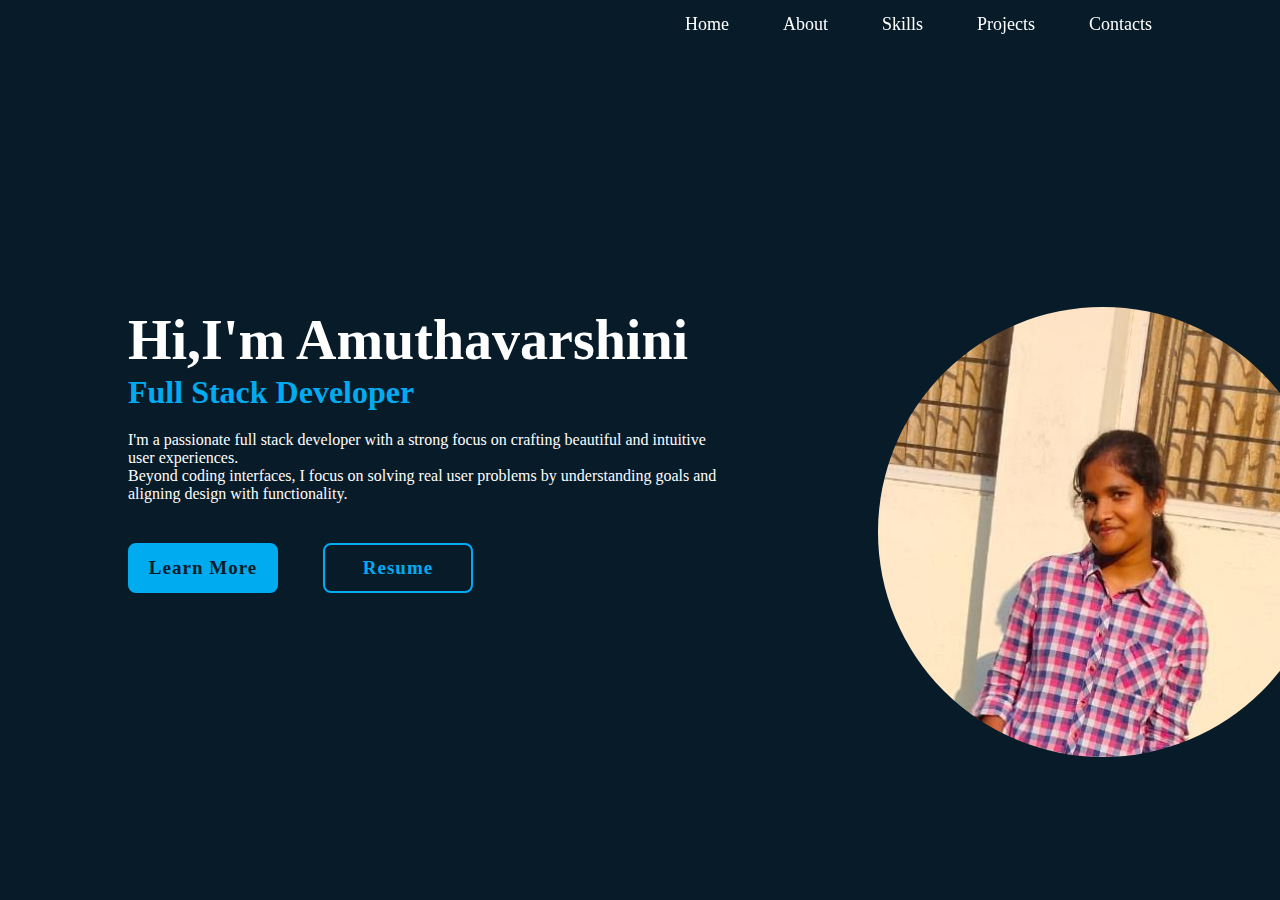
<file: index.html>
<!DOCTYPE html>
<html lang="en">
<head>
    <meta charset="UTF-8">
    <meta name="viewport" content="width=device-width, initial-scale=1.0">
    <title>My Personal Portfolio</title>
    <link rel="stylesheet" href="portfolio.css">
</head>
<body>
    <header class="header">
        <a href="#" class="logo">Amuthavarshini</a>
        <nav class="navbar">
            <a href="#" class="act">Home</a>
            <a href="about.html">About</a>
            <a href="skills.html">Skills</a>
            <a href="projects.html">Projects</a>
            <a href="contact.html">Contacts</a>
        </nav>
    </header>
    <section class="home">
        <div class="align">
        <div class="home-content">
        <h1>Hi,I'm Amuthavarshini</h1>
        <h3>Full Stack Developer</h3>
        <p>
            I'm a passionate full stack developer with a strong focus on crafting beautiful and intuitive user experiences.<br>
        Beyond coding interfaces, I focus on solving real user problems by understanding goals and aligning design with functionality.</p>
        <div class="btn-box">
            <a href="about.html">Learn More</a>
            <a href="Amuthavarshini.pdf">Resume</a>
        </div>
        </div>
        <div class="image">
            <img src="IMG-20250624-WA0073.jpg" alt="" style="height: 450px;width: 450px;border-radius: 250px;">
        </div></div>
    </section>
    
</body>
</html>
</file>
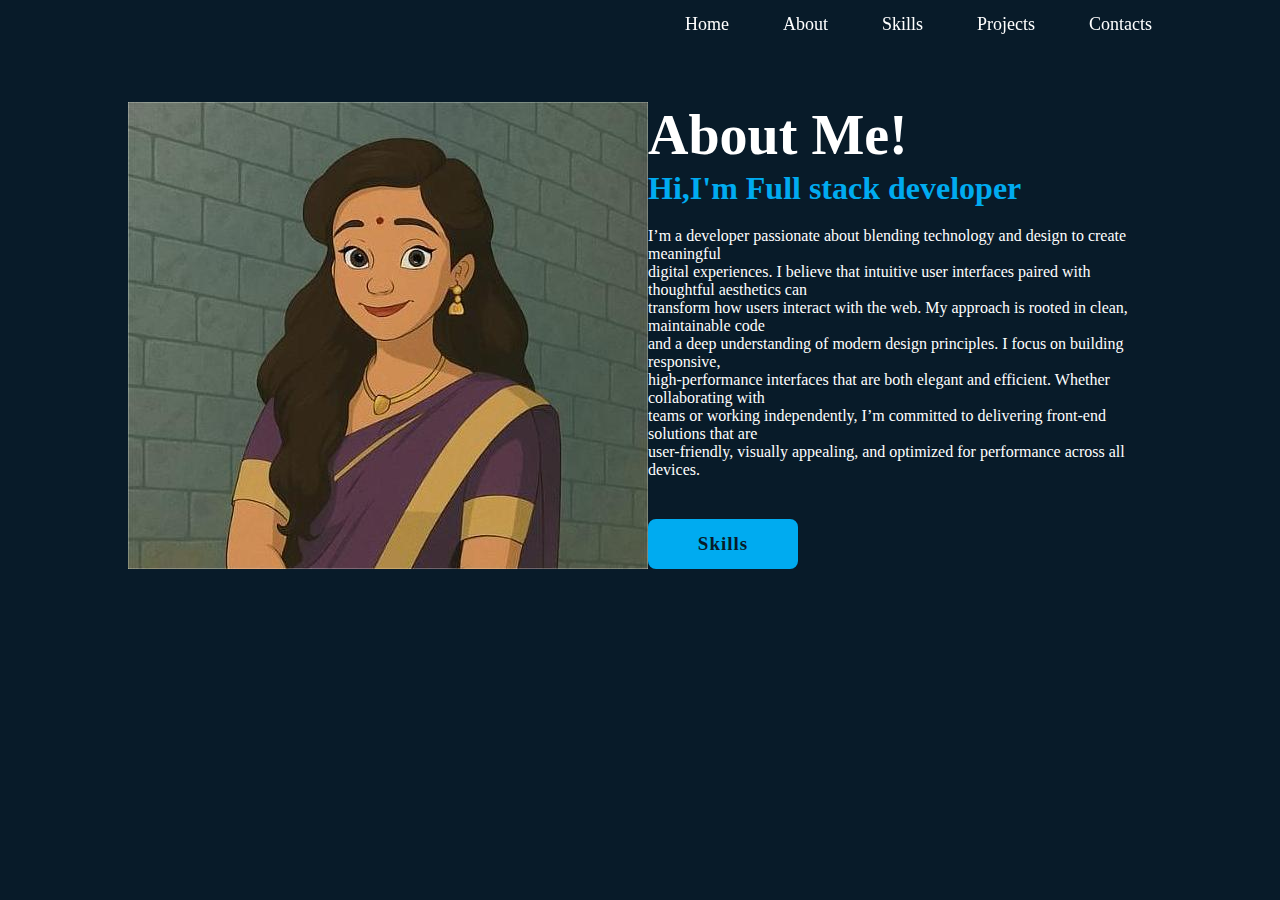
<file: about.html>
<!DOCTYPE html>
<html lang="en">
<head>
    <meta charset="UTF-8">
    <meta name="viewport" content="width=device-width, initial-scale=1.0">
    <title>Document</title>
    <link rel="stylesheet" href="portfolio.css">
</head>
<body>
    <header class="header">
        <a href="#" class="logo">Amuthavarshini</a>
        <nav class="navbar">
            <a href="portfolio.html" class="act">Home</a>
            <a href="#">About</a>
            <a href="skills.html">Skills</a>
            <a href="projects.html">Projects</a>
            <a href="contact.html">Contacts</a>
        </nav>
    </header>
        <div class="abt">
        <div><img src="WhatsApp Image .jpg" alt=""></div>
        <div>
        <h1>About Me!</h1>
        <h3>Hi,I'm Full stack developer</h3>
        <p>I’m a developer passionate about blending technology and design to create meaningful <br> digital experiences. 
            I believe that intuitive user interfaces paired with thoughtful aesthetics can  <br>transform how users interact with the web.
             My approach is rooted in clean, maintainable code <br>and a deep understanding of modern design principles.
              I focus on building responsive, <br>high-performance interfaces that are both elegant and efficient. 
              Whether collaborating with <br>teams or working independently, I’m committed to delivering front-end solutions that are <br>
               user-friendly, visually appealing, and optimized for performance across all devices.</p>
              
               <div class="btn-box">
                <a href="skills.html">Skills</a>
        </div></div></div>
        
    

        
    </ul>
    
    
</body>
</html>
</file>
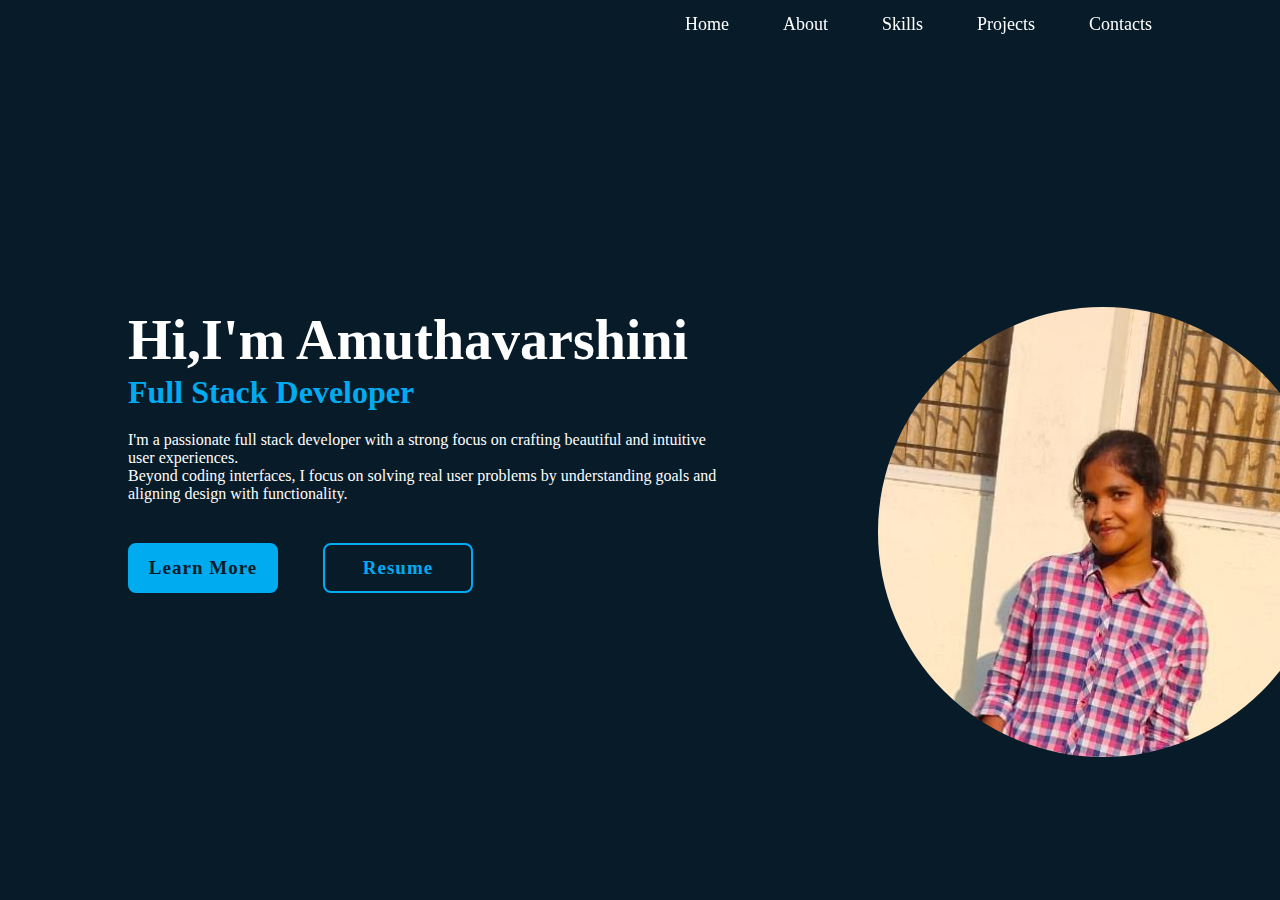
<file: portfolio.html>
<!DOCTYPE html>
<html lang="en">
<head>
    <meta charset="UTF-8">
    <meta name="viewport" content="width=device-width, initial-scale=1.0">
    <title>My Personal Portfolio</title>
    <link rel="stylesheet" href="portfolio.css">
</head>
<body>
    <header class="header">
        <a href="#" class="logo">Amuthavarshini</a>
        <nav class="navbar">
            <a href="#" class="act">Home</a>
            <a href="about.html">About</a>
            <a href="skills.html">Skills</a>
            <a href="projects.html">Projects</a>
            <a href="contact.html">Contacts</a>
        </nav>
    </header>
    <section class="home">
        <div class="align">
        <div class="home-content">
        <h1>Hi,I'm Amuthavarshini</h1>
        <h3>Full Stack Developer</h3>
        <p>
            I'm a passionate full stack developer with a strong focus on crafting beautiful and intuitive user experiences.<br>
        Beyond coding interfaces, I focus on solving real user problems by understanding goals and aligning design with functionality.</p>
        <div class="btn-box">
            <a href="about.html">Learn More</a>
            <a href="Amuthavarshini_Resume.pdf">Resume</a>
        </div>
        </div>
        <div class="image">
            <img src="IMG-20250624-WA0073.jpg" alt="" style="height: 450px;width: 450px;border-radius: 250px;">
        </div></div>
    </section>
    
</body>
</html>
</file>
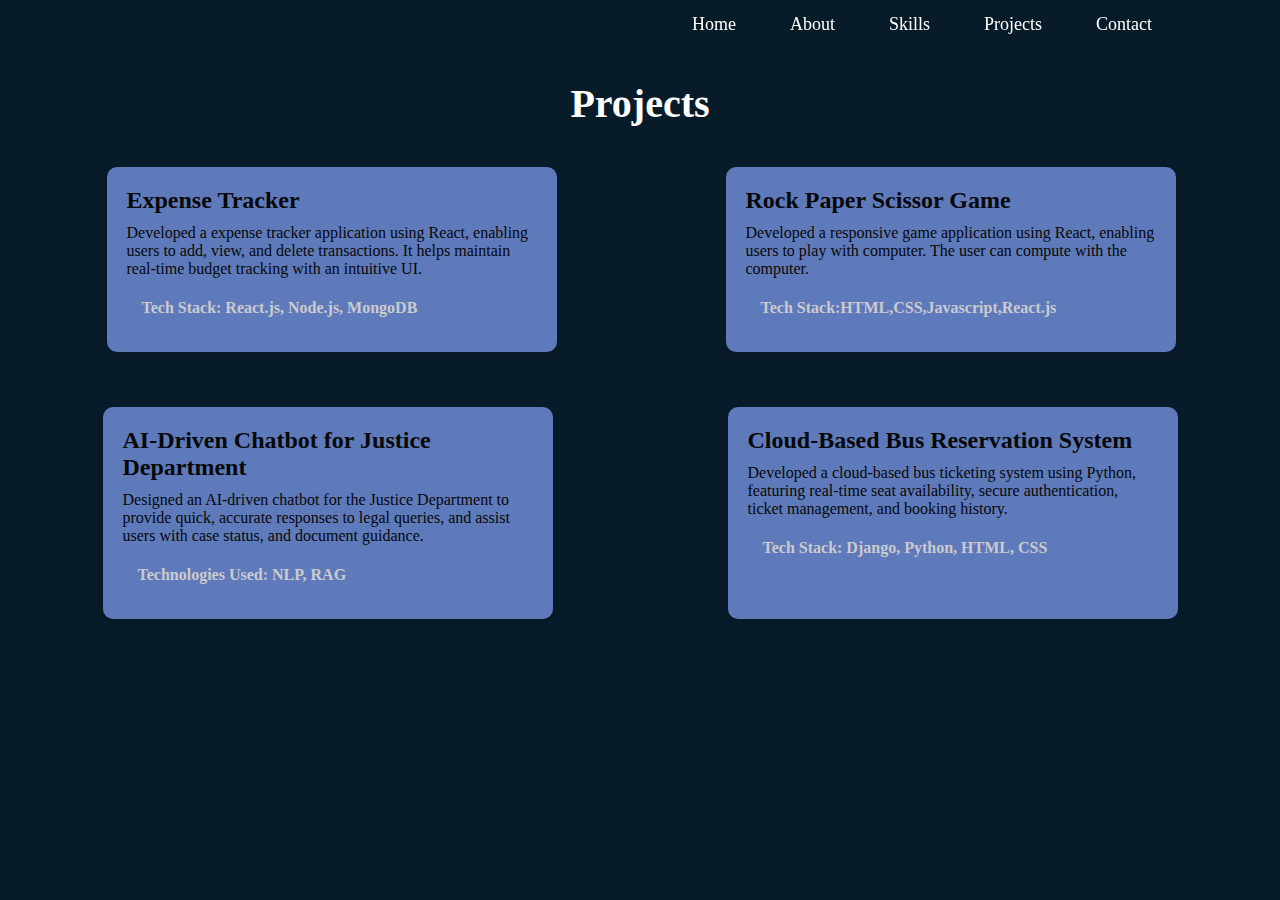
<file: projects.html>
<!DOCTYPE html>
<html lang="en">
<head>
  <meta charset="UTF-8" />
  <meta name="viewport" content="width=device-width, initial-scale=1.0" />
  <title>Projects | Amuthavarshini</title>
  <link rel="stylesheet" href="portfolio.css" />
</head>
<body>
  <header class="header">
    <a href="#" class="logo">Amuthavarshini</a>
    <nav class="navbar">
      <a href="portfolio.html" class="act">Home</a>
      <a href="about.html">About</a>
      <a href="skills.html">Skills</a>
      <a href="#">Projects</a>
      <a href="contact.html">Contact</a>
    </nav>
  </header>

  <section class="top">
    <h1>Projects</h1>
    <div class="pro">
    <div class="box">
      <h2>Expense Tracker</h2>
      <p>
        Developed a expense tracker application using React, enabling users to add, view, and
        delete transactions. It helps maintain real-time budget tracking with an intuitive UI.
      </p>
      <h3>Tech Stack: React.js, Node.js, MongoDB</h3>
    </div>
     <div class="box">
      <h2>Rock Paper Scissor Game</h2>
      <p>
        Developed a responsive game application using React, enabling users to play with computer.
         The user can compute with the computer.
      </p>
      <h3>Tech Stack:HTML,CSS,Javascript,React.js</h3>
    </div></div>
    <div class="proj">
    <div class="box">
      <h2>AI-Driven Chatbot for Justice Department</h2>
      <p>
        Designed an AI-driven chatbot for the Justice Department to provide quick, accurate responses to
        legal queries, and assist users with case status,
        and document guidance.
      </p>
      <h3>Technologies Used: NLP, RAG</h3>
    </div>

    <div class="box">
      <h2>Cloud-Based Bus Reservation System</h2>
      <p>
        Developed a cloud-based bus ticketing system using Python, featuring real-time seat availability,
        secure authentication, ticket management, and booking history.
      </p>
      <h3>Tech Stack: Django, Python, HTML, CSS</h3>
    </div></div>
  </section>
</body>
</html>
</file>
<file: portfolio.css>
*{
    margin: 0;
    padding: 0;
    box-sizing: border-box;
    font-family: Georgia, 'Times New Roman', Times, serif;
}
body{
    background: #081b29; 
    color: white;
}
.header{
    position: fixed;
    top: 0;
    left: 0;
    width: 100%;
    padding: 10px 10%;
    background: transparent;
    display: flex;
    justify-content: space-between;
    align-items: center;
    z-index: 10;
}
.logo{
    position: relative;
    font-size: 25px;
    color: aliceblue;
    text-decoration: none;
    font-weight: 300;
}
.logo::before{
    content: '';
    position: absolute;
    top: 0;
    right: 0;
    width: 100%;
    height: 100%;
    background: #081b29;
    animation: showRight 1s ease forwards;
    animation-delay: .4s;
}
.navbar a{
    font-size: 18px;
    color: white;
    text-decoration: none;
    font-weight: 500;
    margin-left: 50px;
}
.navbar a:hover
{
    color: blue;
}
.home{
    display: flex;
    align-items: center;
    height: 100vh;
    padding: 0 10%;
}
.home-content{
    max-width: 600px;
}
.home-content h1{
    position: relative;
    font-size: 56px;
    font-weight: 700;
    line-height: 1.2;
}

.home-content h3{
    position: relative;
    font-size: 32px;
    font-weight: 700;
    color: #00abf0;
}

.home-content p{
    position: relative;
    font-size: 16px;
    margin: 20px 0 40px;
}

.home-content .btn-box{
    display: flex;
    justify-content: space-between;
    width: 345px;
    height: 50px;
}
.btn-box a{
    position: relative;
    display: inline-flex;
    justify-content: center;
    align-items: center;
    height: 100%;
    width: 150px;
    background: #00abf0;
    border: 2px solid #00abf0;
    border-radius: 8px;
    font-size: 19px;
    color: #081b29;
    text-decoration: none;
    font-weight: 600;
    letter-spacing: 1px;
    z-index: 1;
    overflow: hidden;
    transition: .5s;
}
.btn-box a:nth-child(2){
    background: transparent;
    color: #00abf0;
}
.btn-box a:nth-child(2):hover{
    color: #081b29;
}
.btn-box a:nth-child(2)::before{
    background: #00abf0;
}
.btn-box a::before{
    content: '';
    position: absolute;
    top: 0;
    left: 0;
    width: 0;
    height: 100%;
    background:rgb(211, 211, 245);
    z-index: -1;
    transition: .5s;
}
.btn-box a:hover::before{
    width: 100%;

}
.align{
    display: flex;
    gap: 150px;
}
.image{
    height: 2px;
    width: 20%;
}
.btn-box a:hover{
    color: #00abf0;
}
.pro {
    display: flex;
    gap: 50px;
    padding: 25px;
    margin-left: 2px;
}
.proj{
    display: flex;
    gap: 10px;
}

.abt{
    padding: 8% 10%;
    display: flex;
    justify-content: space-between;
}
.abt h1{
    position: relative;
    font-size: 56px;
    font-weight: 700;
    line-height: 1.2;
}
.abt h3{
    position: relative;
    font-size: 32px;
    font-weight: 700;
    color: #00abf0;
}

.abt p{
    position: relative;
    font-size: 16px;
    margin: 20px 0 40px;
}
.abt .btn-box{
    display: flex;
    justify-content: space-between;
    width: 345px;
    height: 50px;
}
.skills{
    padding: 100px 20px;
    text-align: center;
}
.skills h2{
    font-size: 32px;
    margin-bottom: 30px;
    color: #efdfdf;
}
.container{
    display: flex;
    flex-direction: column;
    align-items: center;
    
}
.row{
    display: flex;
    gap: 250px;
    justify-content: center;
    flex-wrap: wrap;
}
.card{
    background-color: #f0f0f0;
    border-radius: 10px;
    padding: 10px;
    width: 100px;
    transition: transform 0.3s ease;
    text-align: center;
}
.card img{
    width: 60px;
    height: 60px;
    object-fit: contain;
    
}
.card p{
    margin: 0;
    font-size: 16px;
    color: #333;
}
.top{
     padding: 30px 20px;
     text-align: center;
}
.box {
  background-color: #e8eff2;
  border-radius: 12px;
  box-shadow: 0 8px 20px rgba(0, 0, 0, 0.08);
  margin: 15px auto;
  padding: 5px;
  max-width: 800px;
  text-align: left;
  transition: transform 0.3s, box-shadow 0.3s;
}

.box:hover {
  transform: translateY(-5px);
  box-shadow: 0 12px 25px rgba(0, 0, 0, 0.1);
}

.box h2 {
  font-size: 24px;
  color: #060809;
  margin-bottom: 10px;
}

.box p {
  font-size: 16px;
  margin-bottom: 10px;
  color: #060809;
  height: 50px;
}

.projects-grid {
  display: flex;
  flex-wrap: wrap;
  justify-content: center;
  gap: 30px;
  padding: 20px;
}

.box {
  flex: 1 1 40%; 
  min-width: 300px;
  max-width: 450px;
  background-color: #5f7aba;
  padding: 20px;
  border-radius: 10px;
  box-shadow: 0 4px 8px rgba(0,0,0,0.1);
}

.top h1 {
  text-align: center;
  margin-top: 50px;
  font-size: 2.5em;
}

.box h3 {
  font-size: 14px;
  color: #cbcace;
  margin-top: 10px;
  font-weight: medium;
  padding: 15px;
  font-size: medium;
}
.contact-card {
  max-width: 500px;
  margin: 25px auto;
  background-color:  #5f7aba;
  padding: 20px;
  border-radius: 12px;
  box-shadow: 0 8px 16px rgba(0, 0, 0, 0.08);
  text-align: center;
  transition: transform 0.3s;
 
}

.contact-card:hover {
  transform: translateY(-5px);
}

.contact-card img {
  width: 100px;
  height: 60px;
  object-fit: contain;
  margin-bottom: 10px;
}

.contact-card p {
  font-size: 18px;
  color: #dde1e7;
}

.contact-card a {
  color: #051214;
  font-weight: bold;
  text-decoration: none;
}

.contact-card a:hover {
  text-decoration: underline;
}
.con {
    display: flex;
    gap: 50px;
    padding: 25px;
    margin-left: 2px;
}
.an{
    display: flex;
    gap: 5px;
    margin-left: 5px;
}
@keyframes showRight{
    100%{
        width: 0;
    }
}
</file>
